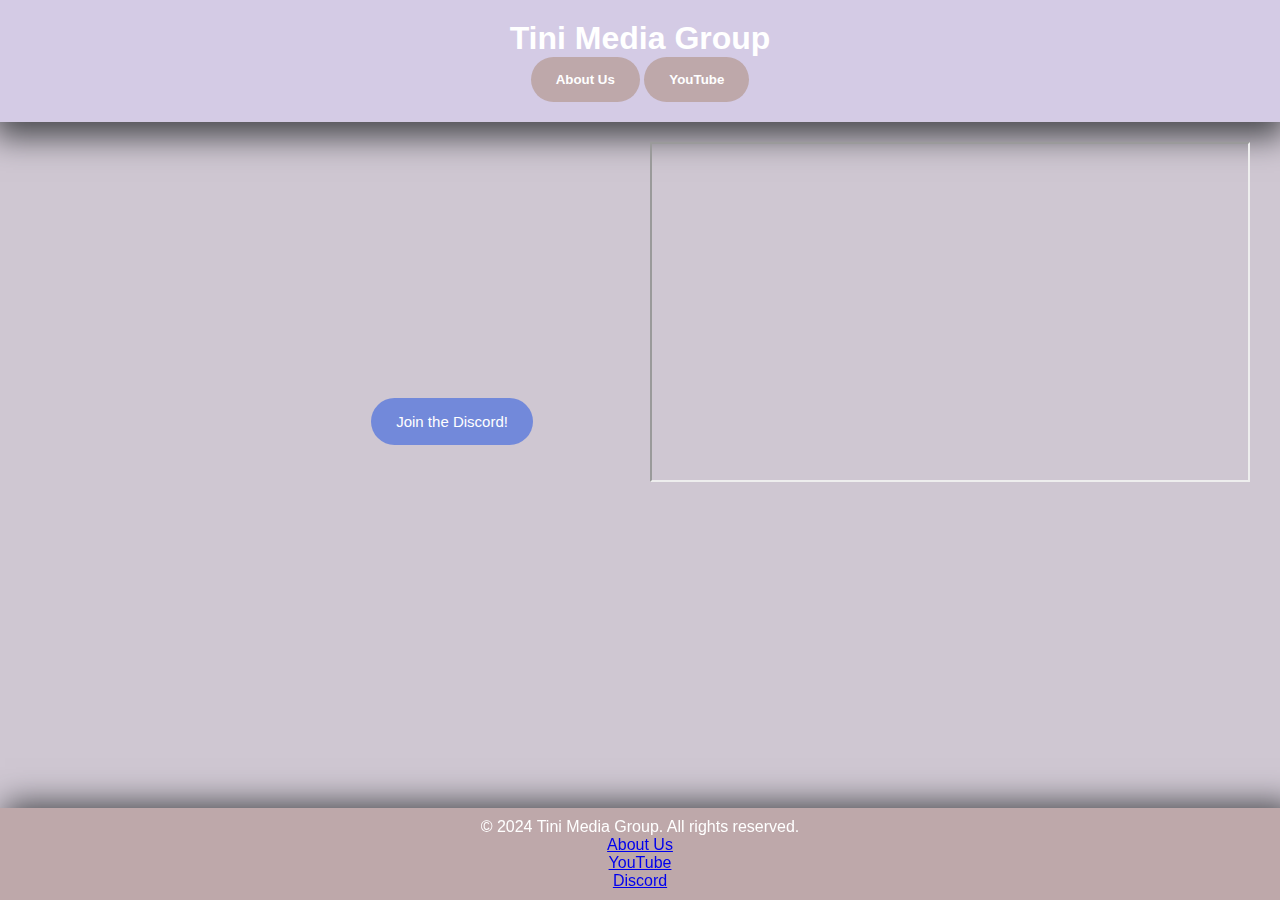
<file: index.html>
<!DOCTYPE html>
<html lang="en">
<head>
    <meta charset="UTF-8">
    <meta name="viewport" content="width=device-width, initial-scale=1.0">
    <title>Tini Media Group</title>
    <link rel="stylesheet" href="style.css">
    <script data-name="BMC-Widget" data-cfasync="false" src="https://cdnjs.buymeacoffee.com/1.0.0/widget.prod.min.js" data-id="NicolasC" data-description="Support me on Buy me a coffee!" data-message="" data-color="#BD5FFF" data-position="Right" data-x_margin="18" data-y_margin="18"></script>
    <script data-name="BMC-Widget" data-cfasync="false" src="https://cdnjs.buymeacoffee.com/1.0.0/widget.prod.min.js" data-id="NicolasC" data-description="Support me on Buy me a coffee!" data-message="If you feel like supporting me consider buying me a coffee" data-color="#BD5FFF" data-position="Right" data-x_margin="18" data-y_margin="18"></script>
</head>
<body>
    <header>
        <h1>Tini Media Group</h1>
        <button class="About-Us" onclick="window.location.href='about.html'">About Us</button>
        <button class="youtube" onclick="window.location.href='https://www.youtube.com/@PotionofMastery'">YouTube</button>
    </header>
    <div class="iframe-container">
    <iframe src="https://discord.com/widget?id=1223411409325527150&theme=dark" width="600" height="340" allowtransparency="true" frameborder="0" sandbox="allow-popups allow-popups-to-escape-sandbox allow-same-origin allow-scripts"></iframe>
    <iframe class="latest_video" src="https://www.youtube-nocookie.com/embed?listType=playlist&list=PLfLwFWea2m_TaIzekKzO336rdDKk3ZfEe" width="600" height="340" allowfullscreen>
</iframe>
    <button class="discord" onclick="window.location.href='https://discord.com/invite/3UvYsYEag9'">Join the Discord!</button>
</div>
    <footer>
        <p>&copy; 2024 Tini Media Group. All rights reserved.</p>
        <ul>
            <a href="about.html">About Us</a><br>
            <a href="https://www.youtube.com/@PotionofMastery">YouTube</a><br>
            <a href="https://discord.com/invite/3UvYsYEag9">Discord</a>
        </ul>
    </footer>
</body>
</html>
</file>
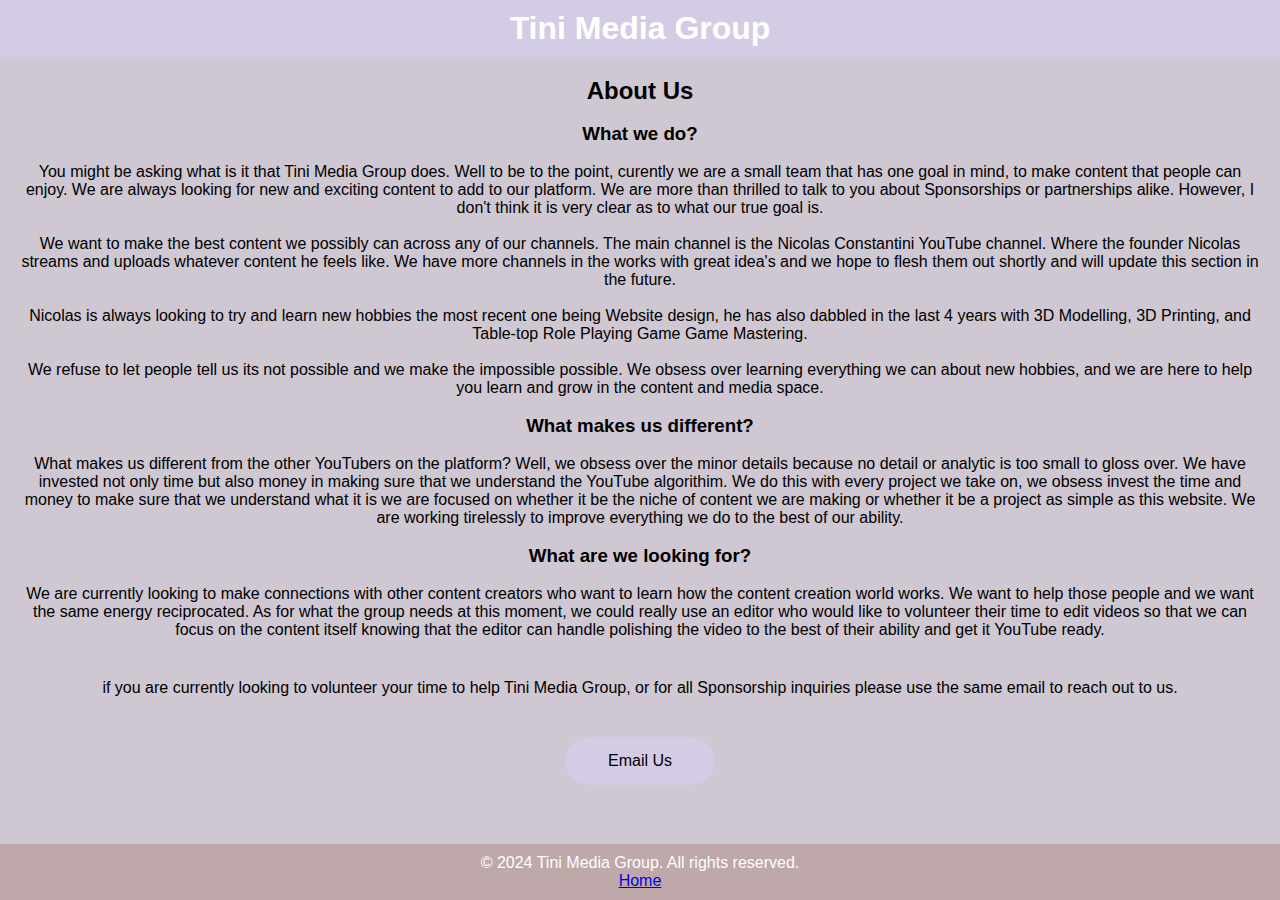
<file: about.html>
<!DOCTYPE html>
<html lang="en">
    <head>
    <meta charset="UTF-8">
    <meta name="viewport" content="width=device-width, initial-scale=1.0">
    <title> About Us | Tini Media Group </title>
    <link rel="stylesheet" href="about.css">
    <script data-name="BMC-Widget" data-cfasync="false" src="https://cdnjs.buymeacoffee.com/1.0.0/widget.prod.min.js" data-id="NicolasC" data-description="Support me on Buy me a coffee!" data-message="" data-color="#D4CBE5" data-position="Right" data-x_margin="18" data-y_margin="18"></script>
    <script data-name="BMC-Widget" data-cfasync="false" src="https://cdnjs.buymeacoffee.com/1.0.0/widget.prod.min.js" data-id="NicolasC" data-description="Support me on Buy me a coffee!" data-message="If you feel like supporting me consider buying me a coffee" data-color="#D4CBE5" data-position="Right" data-x_margin="18" data-y_margin="18"></script>
    </head>
    <body>
        <header>
        <h1> Tini Media Group </h1>
        </header>
        <div class="container">
            <h2> About Us </h2>
            <br>
            <h3> What we do?</h3>
            <br>
            <p> You might be asking what is it that Tini Media Group does. Well to be to the point, curently we are a small team that has one goal in mind, to make content that people can enjoy.
                We are always looking for new and exciting content to add to our platform. We are more than thrilled to talk to you about Sponsorships or partnerships alike. However, I don't think
                it is very clear as to what our true goal is.
            </p>
            <br>
            <p> We want to make the best content we possibly can across any of our channels. The main channel is the Nicolas Constantini YouTube channel. Where the founder Nicolas streams and 
                uploads whatever content he feels like. We have more channels in the works with great idea's and we hope to flesh them out shortly and will update this section in the future.
            </p>
            <br>
            <p> Nicolas is always looking to try and learn new hobbies the most recent one being Website design, he has also dabbled in the last 4 years with 3D Modelling, 3D Printing, and
                Table-top Role Playing Game Game Mastering.
            </p>
            <br>
            <p>We refuse to let people tell us its not possible and we make the impossible possible. We obsess over learning everything we can about new hobbies, and we are here to help you learn
                and grow in the content and media space.
            </p>
            <br>
            <h3>What makes us different?</h3>
            <br>
            <p> What makes us different from the other YouTubers on the platform? Well, we obsess over the minor details because no detail or analytic is too small to gloss over. We have invested 
                not only time but also money in making sure that we understand the YouTube algorithim. We do this with every project we take on, we obsess invest the time and money to make sure
                that we understand what it is we are focused on whether it be the niche of content we are making or whether it be a project as simple as this website. We are working tirelessly to improve
                everything we do to the best of our ability.
            </p>
            <br>
            <h3>What are we looking for?</h3>
            <br>
            <p> We are currently looking to make connections with other content creators who want to learn how the content creation world works. We want to help those people and we want the 
                same energy reciprocated. As for what the group needs at this moment, we could really use an editor who would like to volunteer their time to edit videos so that we can focus on
                the content itself knowing that the editor can handle polishing the video to the best of their ability and get it YouTube ready.
            </p>
        </div>
        <p class="contact">if you are currently looking to volunteer your time to help Tini Media Group, or for all Sponsorship inquiries please use the same email to reach out to us.</p>
        <div class="email-button">
        <a class="email" href="mailto:tinimedia@protonmail.com">Email Us</a>
    </div>
        <footer>
            <p>&copy; 2024 Tini Media Group. All rights reserved.</p>
            <ul>
                <a href="index.html">Home</a>
            </ul>
        </footer>
    </body>
</html>
</file>
<file: style.css>
/* style.css */

* {
    box-sizing: border-box;
    margin: 0;
    padding: 0;
}

body {
    font-family: Arial, sans-serif;
    background-color: #CFC7D2; /* 70% */
    margin: 0;
    padding: 0;
}

header {
    background-color: #D4CBE5; /* 30% */
    color: #fff;
    padding: 20px;
    text-align: center;
    box-shadow: 0px 10px 30px 5px #494a4e;
}

main {
    padding: 20px;
    text-align: center;
}

footer {
    background-color: #BEA8AA; /* 10% */
    color: #fff;
    padding: 10px;
    text-align: center;
    position: fixed;
    bottom: 0;
    width: 100%;
    box-shadow: 10px 0px 30px 5px #494a4e;
}
.iframe-container {
    display: flex;
    justify-content: center;
    padding-top: 20px;
}

iframe {
    margin: 0 10px;
}

.discord {
    background-color: #7289DA;
    color: #fff;
    border: none;
    padding: 15px 25px;
    border-radius: 25px;
    cursor: pointer;
    position: fixed;
    left: 29%;
    margin-top: 20%;
    font-size: 15px;
}

.About-Us {
    background-color: #BEA8AA;
    color: #fff;
    border: none;
    padding: 15px 25px;
    border-radius: 25px;
    cursor: pointer;
    position: relative;
    display: inline-block;
    font-weight: bold;
    transition: .5s;
    overflow: hidden;
}

.About-Us:hover {
    background-color: #D4CBE5;
    color: #fff;
    box-shadow: 0 0 5px #BEA8AA;
    -webkit-box-reflect: below 1px linear-gradient(transparent, transparent, #CFC7D2);
}

.youtube {
    background-color: #BEA8AA;
    color: #fff;
    border: none;
    padding: 15px 25px;
    border-radius: 25px;
    cursor: pointer;
    position: relative;
    display: inline-block;
    font-weight: bold;
    transition: .5s;
    overflow: hidden;
}

.youtube:hover {
    background-color: #D4CBE5;
    color: #fff;
    box-shadow: 0 0 5px #BEA8AA;
    -webkit-box-reflect: below 1px linear-gradient(transparent, transparent, #CFC7D2);
}
</file>
<file: about.css>
* {
    box-sizing: border-box;
    margin: 0;
    padding: 0;
}

body {
    font-family: Arial, sans-serif;
    background-color: #CFC7D2; /* 70% */
    margin: 0;
    padding: 0;
}



main {
    padding: 20px;
    text-align: center;
}

header {
    background-color: #D4CBE5; /* 10% */
    color: #fff;
    padding: 10px;
    text-align: center;
}

.container {
    text-align: center;
    padding: 20px;
}

footer {
    background-color: #BEA8AA; /* 10% */
    color: #fff;
    padding: 10px;
    text-align: center;
    position: fixed;
    bottom: 0;
    width: 100%;
}

.contact {
    text-align: center;
    padding: 20px;
}

.email-button {
    padding: 15px;
    background-color: #D4CBE5;
    color: #fff;
    border: none;
    border-radius: 30px;
    cursor: pointer;
    width: 150px;
    margin: 20px auto 0;
}

 .email {
    text-align: center;
    padding: 28px;
    text-decoration: none;
    color: #000000;
 }
</file>
